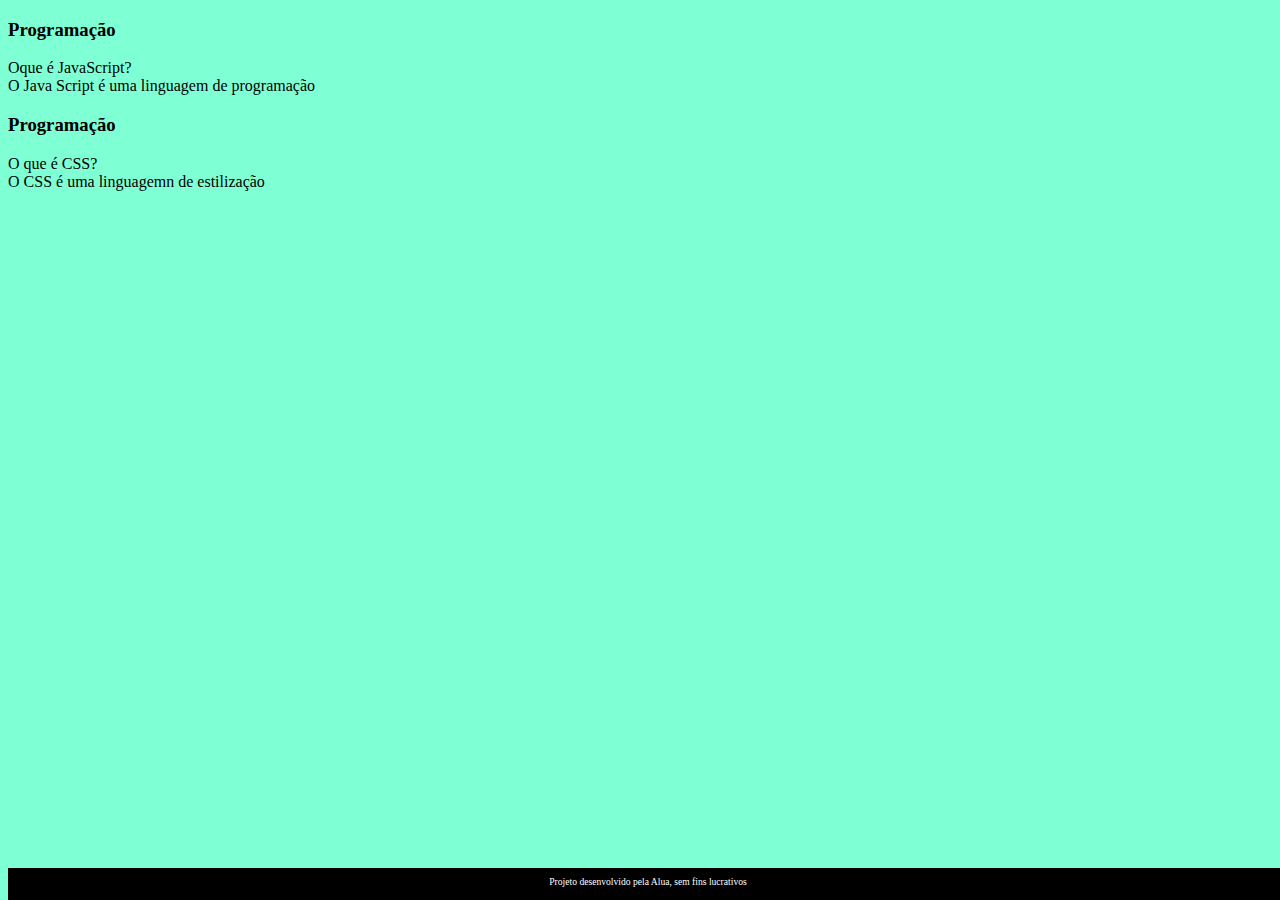
<file: index.html>
<!DOCTYPE html>
<html lang="pt-br">
<head>
    <meta charset="UTF-8">
    <meta http-equiv="X-UA-Compatible" content="IE=edge">
    <meta name="viewport" 
    content="width=device-width, initial-scale=1.0">
    <link rel="stylesheet" href="assets/style.css">
    <title>flashcard</title>
</head>
<body>
    <main>
<section id="container">
    <article class="cartao">
        <div class="cartao_conteu">
            <h3>Programação</h3>
            <div class="cartao__conteudo-pergunta"></div>
            Oque é JavaScript?
        </div>
        <div class="cartao__conteudo__resposta">
            O Java Script é uma linguagem de programação
        </div>
        </div>
    </article>
    <article class="cartao">
        <div class="cartao_conteu">
            <h3>Programação</h3>
            <div class="cartao__conteudo-pergunta"></div>
            O que é CSS?
        </div>
        <div class="cartao__conteudo__resposta">
            O CSS é uma linguagemn de estilização
        </div>
        </div>
    </article>
</section>
    </main>
    <footer>
        <p> Projeto desenvolvido pela Alua, sem fins lucrativos</p>
    </footer>
</body>
</html>
</file>
<file: assets/style.css>
body {
    background-color: aquamarine;
}

footer {
    background-color: black;
    color: white;
    position: fixed;
    bottom: 0;
    width: 100%;
    height: 2rem;
}

footer p {
    text-align: center;
    font-size: 0.6rem;
    margin-top: 0.5rem;
}
</file>
